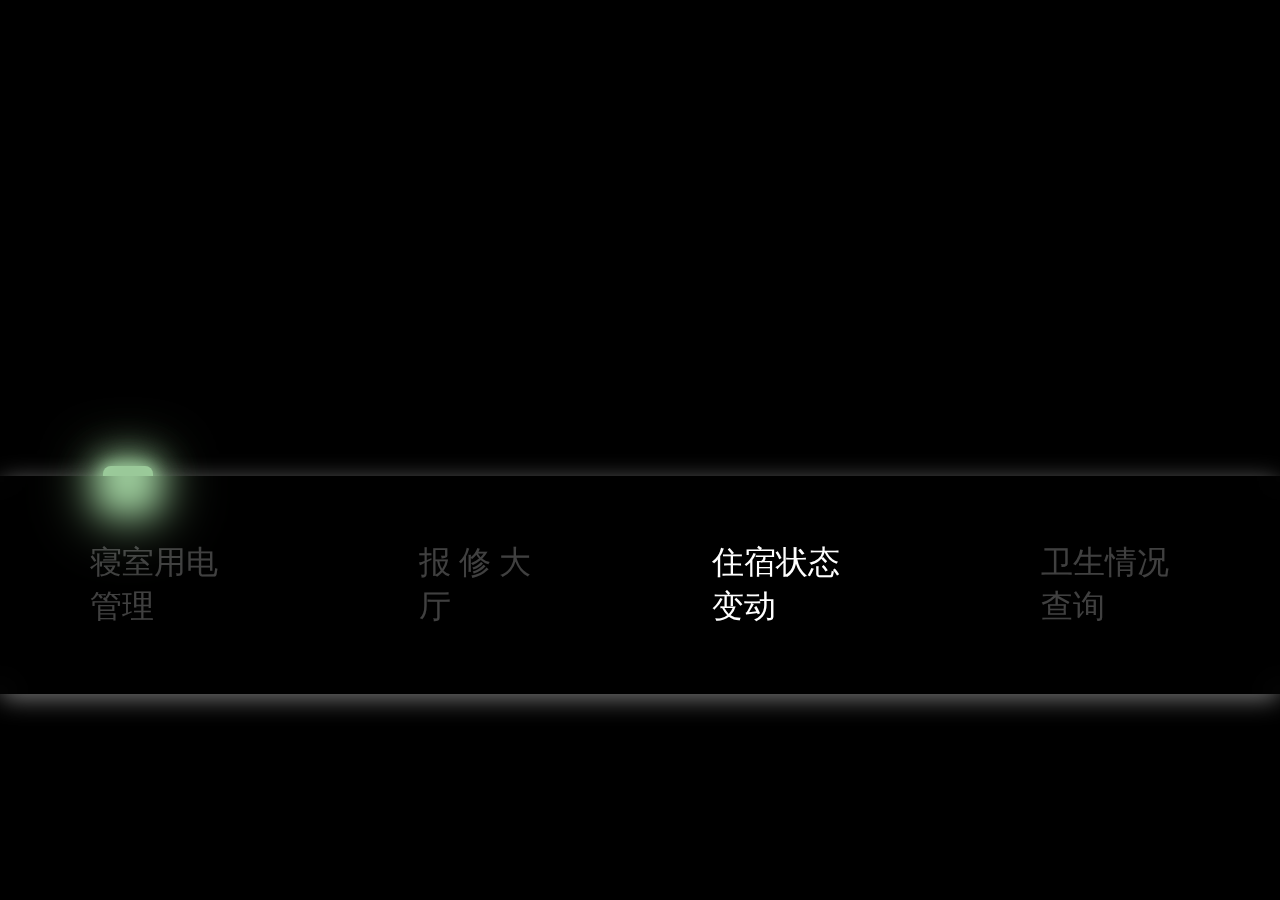
<file: index.html>
<html lang="en">
<head>
    <meta charset="UTF-8">
    <title>Glassmorphism | Magic Line Indicator 4</title>
    <link rel="stylesheet" href="css/new_file.css">
</head>
<body>
    <ul>
        <li><a href="dian1.html" ><text>寝室用电管理</text></a></li>
        <li><a href="dian2.html"><text>报 修 大 厅</text></a></li>
        <li class="active"><a href="#"><text>住宿状态变动</text></a></li>
        <li><a href="#"><text>卫生情况查询</text></a></li>
       
        <div id="marker"></div>
    </ul>
   
    <script>
        let marker = document.querySelector('#marker');
        let list = document.querySelectorAll('ul li');

        function moveIndicator(e){
            marker.style.left = e.offsetLeft+'px';
            marker.style.width = e.offsetWidth+'px';
        }

        list.forEach(link => {
            link.addEventListener('mousemove', (e) => {
                moveIndicator(e.target);
            })
        })

        // add active class in hovered list item
       function activeLink(){
        list.forEach((item) =>
        item.classList.remove('active'));
        this.classList.add('active');
       }

       list.forEach((item) =>
       item.addEventListener('mouseover', activeLink));
    </script>
</body>
</file>
<file: css/new_file.css>
*
{
	margin: 0;
	padding: 0;
	box-sizing: border-box;
}
body 
{
	display: flex;
	justify-content: center;
	align-items: center;
	min-height: 100vh;
	background: #000;
}
ul 
{
	position: relative;
	display: flex;
	justify-content: 0;
	top:15%;
	background: #000;
	border-radius: 10px;
	box-shadow: 0 5px 25px rgba(255,255,255,0.45);
}
ul li 
{
	list-style: none;
}
ul li a 
{
	position: relative;
	color: #ffffff;
	text-decoration: none;
	display: inline-block;
	padding: 65px 90px;
	z-index: 1000;
	backdrop-filter: blur(15px);
}
ul li a text 
{
	font-size: 2em;
	pointer-events: none;
	opacity: 0.25;
	transition: 0.25s;
}
ul li.active a text
{
	opacity: 1;
}
#marker 
{
	position: absolute;
	left:10%;
	transition: 0.5s;
	z-index: 1;
}
#marker::before 
{
	content: '';
	position: absolute;
	top: -10px;
	left: 50%;
	transform: translateX(-50%);
	width: 50px;
	height: 40px;
	border-radius: 8px;
}
ul li:nth-child(1).active ~ #marker::before  
{
	background: #5da6ff;
	box-shadow: 0 0 15px #5da6ff,
	0 0 30px #5da6ff,
	0 0 45px #5da6ff,
	0 0 60px #5da6ff;
}
ul li:nth-child(2).active ~ #marker::before  
{
	background: #ff0;
	box-shadow: 0 0 15px #ff0,
	0 0 30px #ff0,
	0 0 45px #ff0,
	0 0 60px #ff0;
}
ul li:nth-child(3).active ~ #marker::before  
{
	background: #9AC999;
	box-shadow: 0 0 15px #9AC999,
	0 0 30px #9AC999,
	0 0 45px #9AC999,
	0 0 60px #9AC999;
}
ul li:nth-child(4).active ~ #marker::before  
{
	background: #D77474;
	box-shadow: 0 0 15px #D77474,
	0 0 30px #D77474,
	0 0 45px #D77474,
	0 0 60px #D77474;
}
</file>
